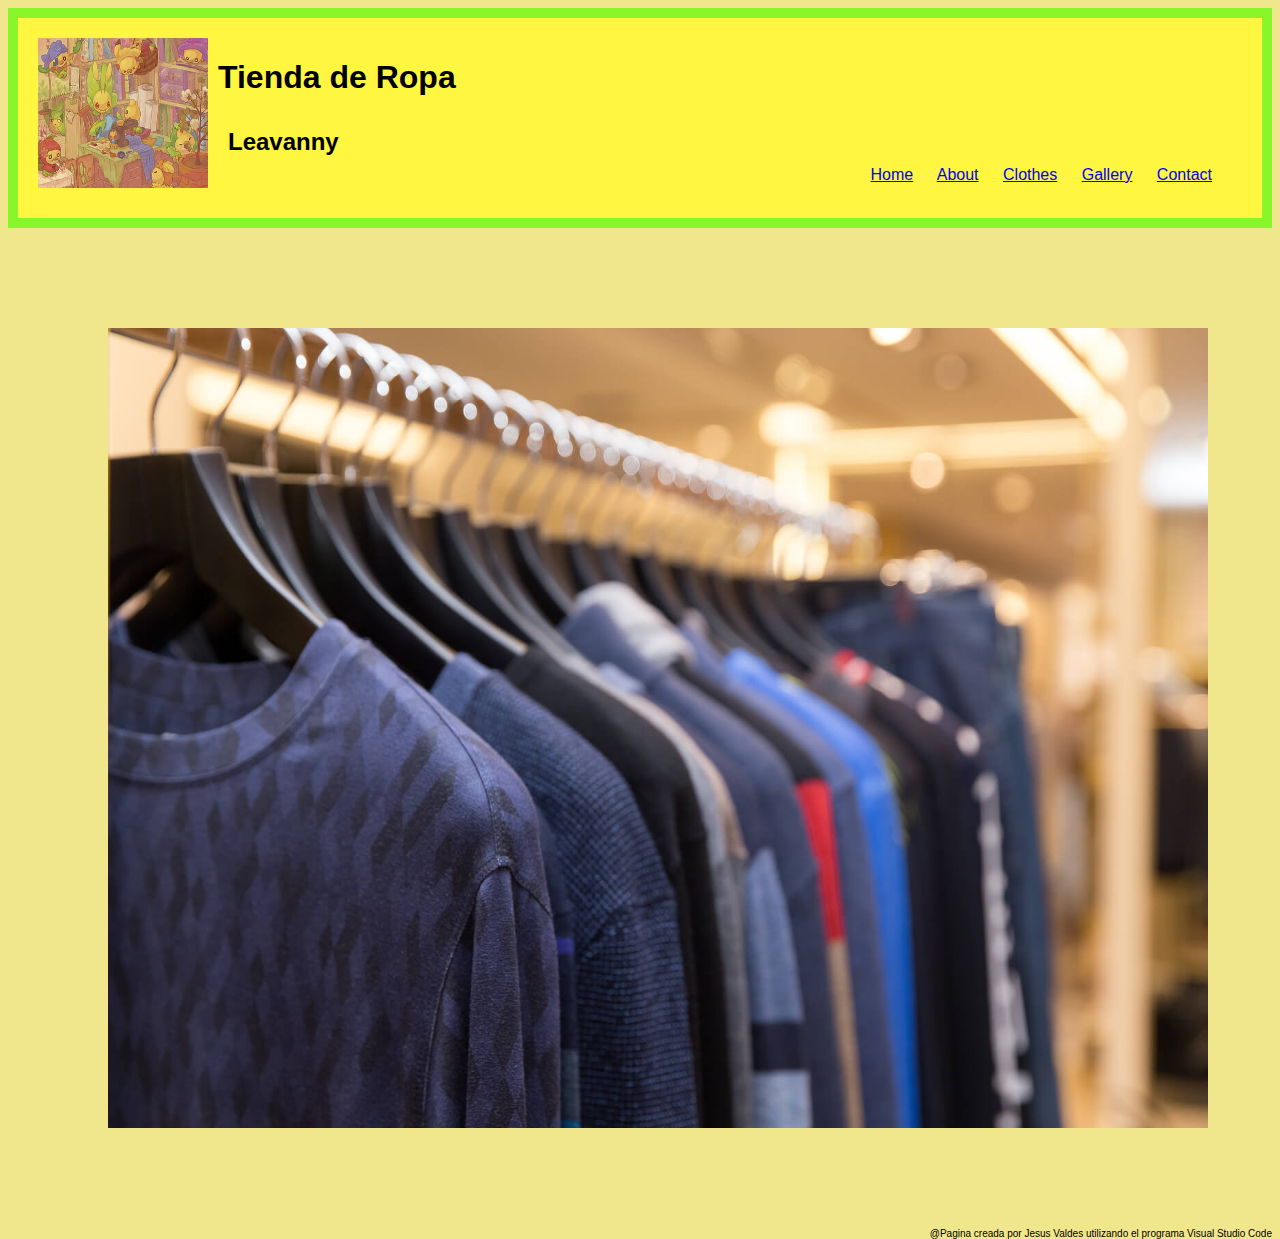
<file: index.html>
<html>
    <head>
        <link rel="stylesheet" href="style.css">
        <link rel="stylesheet" href="https://cdnjs.cloudflare.com/ajax/libs/font-awesome/4.7.0/css/font-awesome.min.css">
    <title>ClothesStores</title>
    </head>
    <body>
        
        <div class="DivArriba">
            <img class="Leavanny" src="leavanny2.jpg" height="150px" width="170px" alt="">
            <div class="Tienda"><h1>Tienda de Ropa</h1></div>
            <h2 class="NomTienda">Leavanny</h2>

        
        <ul class="ListaArriba">
            <a href="index.html">Home</a> 
            <a href="about.html">About</a>
            <a href="clothes.html">Clothes</a> 
            <a href="gallery.html">Gallery</a>
            <a href="contact.html">Contact</a>
        </ul>
        </div>

        <div class="Imagen">
            <img src="ropa.jpg" height="800px" width="1100px" alt="" >
        </div>

        <footer class="Pie">@Pagina creada por Jesus Valdes utilizando el programa Visual Studio Code</footer>
    </body>

</html>
</file>
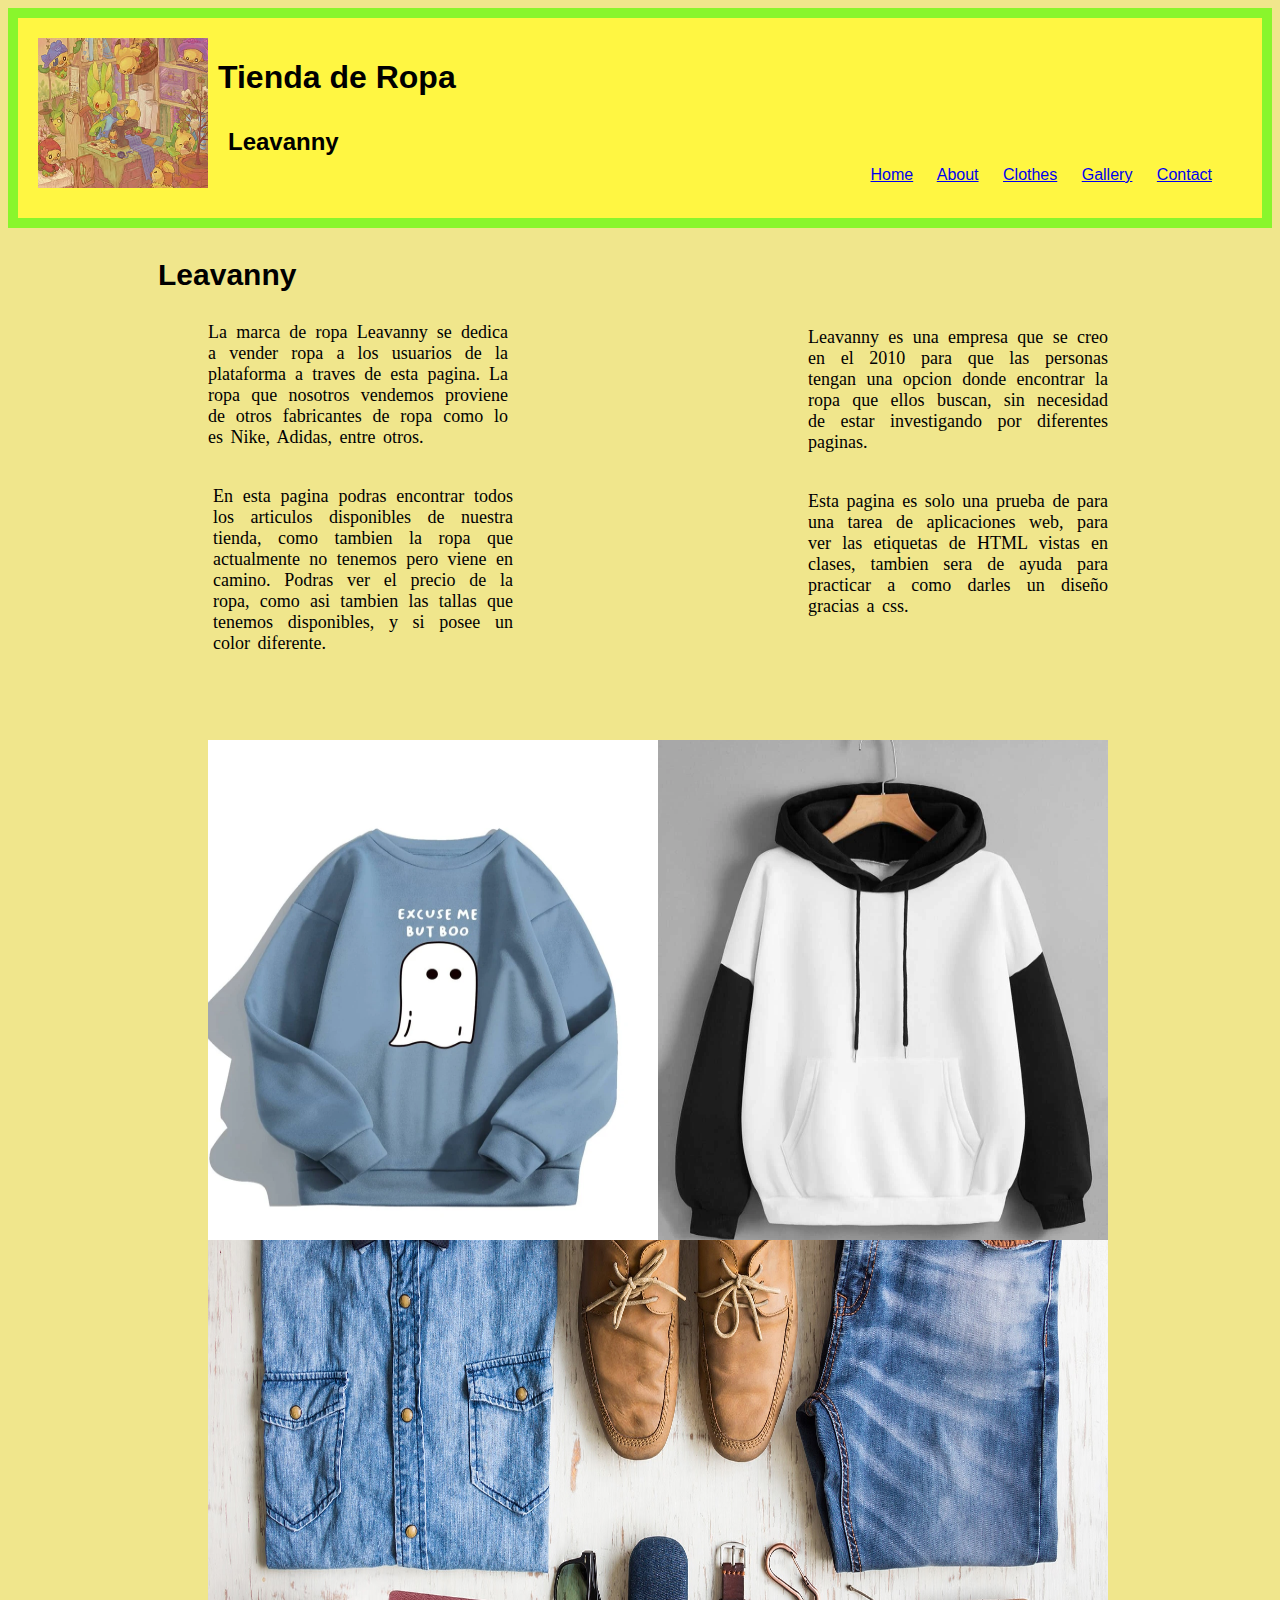
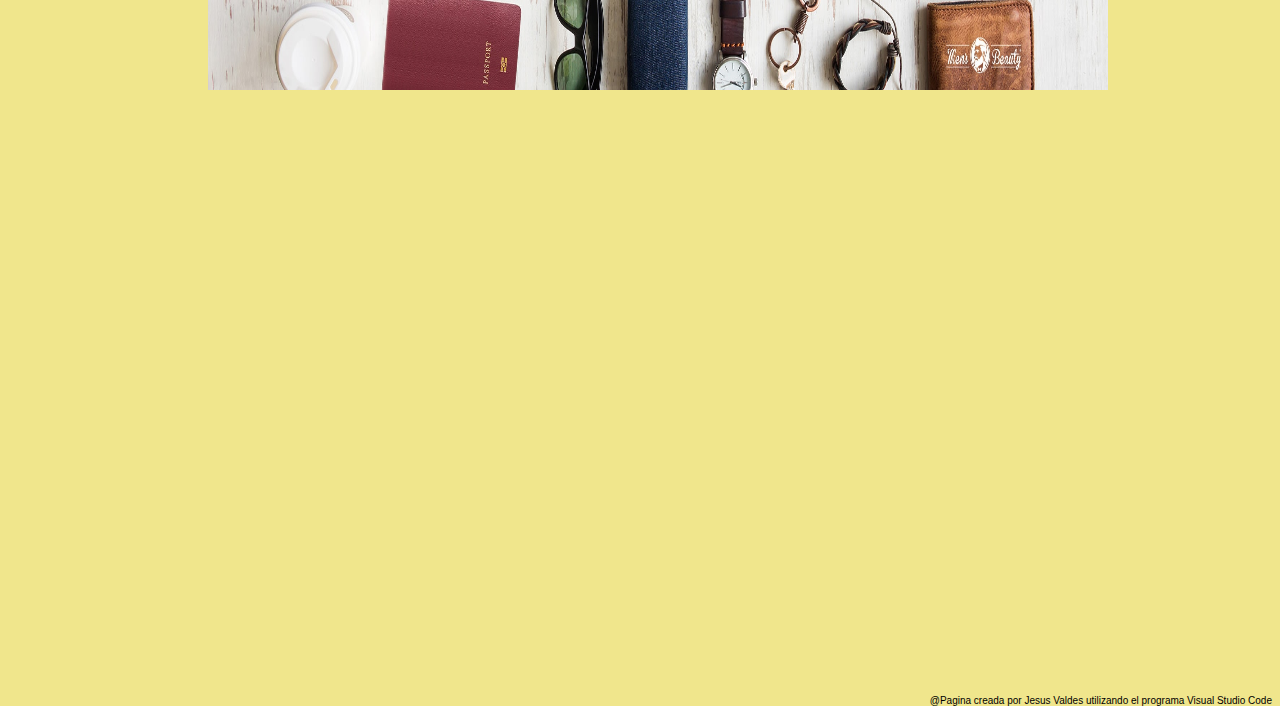
<file: about.html>
<html>
    <head>
        <link rel="stylesheet" href="style.css">
    <title>ClothesStores</title>
    </head>
    <body>
            <!-- Parte del codigo donde se define la parte de arriba -->
            <div class="DivArriba">
            <img class="Leavanny" src="leavanny2.jpg" height="150px" width="170px" alt="">
            <h1 class="Tienda">Tienda de Ropa</h1>
            <h2 class="NomTienda">Leavanny</h2>
            <ul class="ListaArriba">
                <a href="index.html">Home</a> 
                <a href="about.html">About</a>
                <a href="clothes.html">Clothes</a>
                <a href="gallery.html">Gallery</a>
                <a href="contact.html">Contact</a>
            </ul>
            </div>

                <!-- Codigo referente a la parte del texto de la pestaña About-->
                <div>
                    <h3 class="NomTiendaAbout">Leavanny</h3>
                    <p class="P1About">
                        La marca de ropa Leavanny se dedica a vender ropa
                        a los usuarios de la plataforma a traves de esta pagina.
                        La  ropa que nosotros vendemos proviene de otros 
                        fabricantes de ropa como lo es Nike, Adidas, entre otros.
                    </p>

                    <p class="P2About">
                        En esta pagina podras encontrar todos los articulos 
                        disponibles de nuestra tienda, como tambien la ropa que 
                        actualmente no tenemos pero viene en camino. Podras ver 
                        el precio de la ropa, como asi tambien las tallas que tenemos 
                        disponibles, y si posee un color diferente.
                    </p>

                    <p class="P3About">
                        Leavanny es una empresa que se creo en el 2010 
                        para que las personas tengan una opcion donde encontrar la ropa
                        que ellos buscan, sin necesidad de estar investigando por 
                        diferentes paginas. 
                    </p>

                    <p class="P4About">
                        Esta pagina es solo una prueba de para una tarea 
                        de aplicaciones web, para ver las etiquetas de HTML
                        vistas en clases, tambien sera de ayuda para practicar
                        a como darles un diseño gracias a css.
                    </p>
                </div>

                    <!-- Parte del codigo referente a la parte de la imagenes de la pestaña About-->
                    <div class="Gallery">
                        <img src="sudadera.webp" height="550" width="450" alt="">
                        <img class="IMG1About" src="chamarra.webp" height="550" width="450" alt="">
                        <img class="IMG2About" src="conjunto.jpg" height="450" width="900" alt="">
                    </div>

                <footer class="Pie">@Pagina creada por Jesus Valdes utilizando el programa Visual Studio Code</footer>
    </body>

</html>
</file>
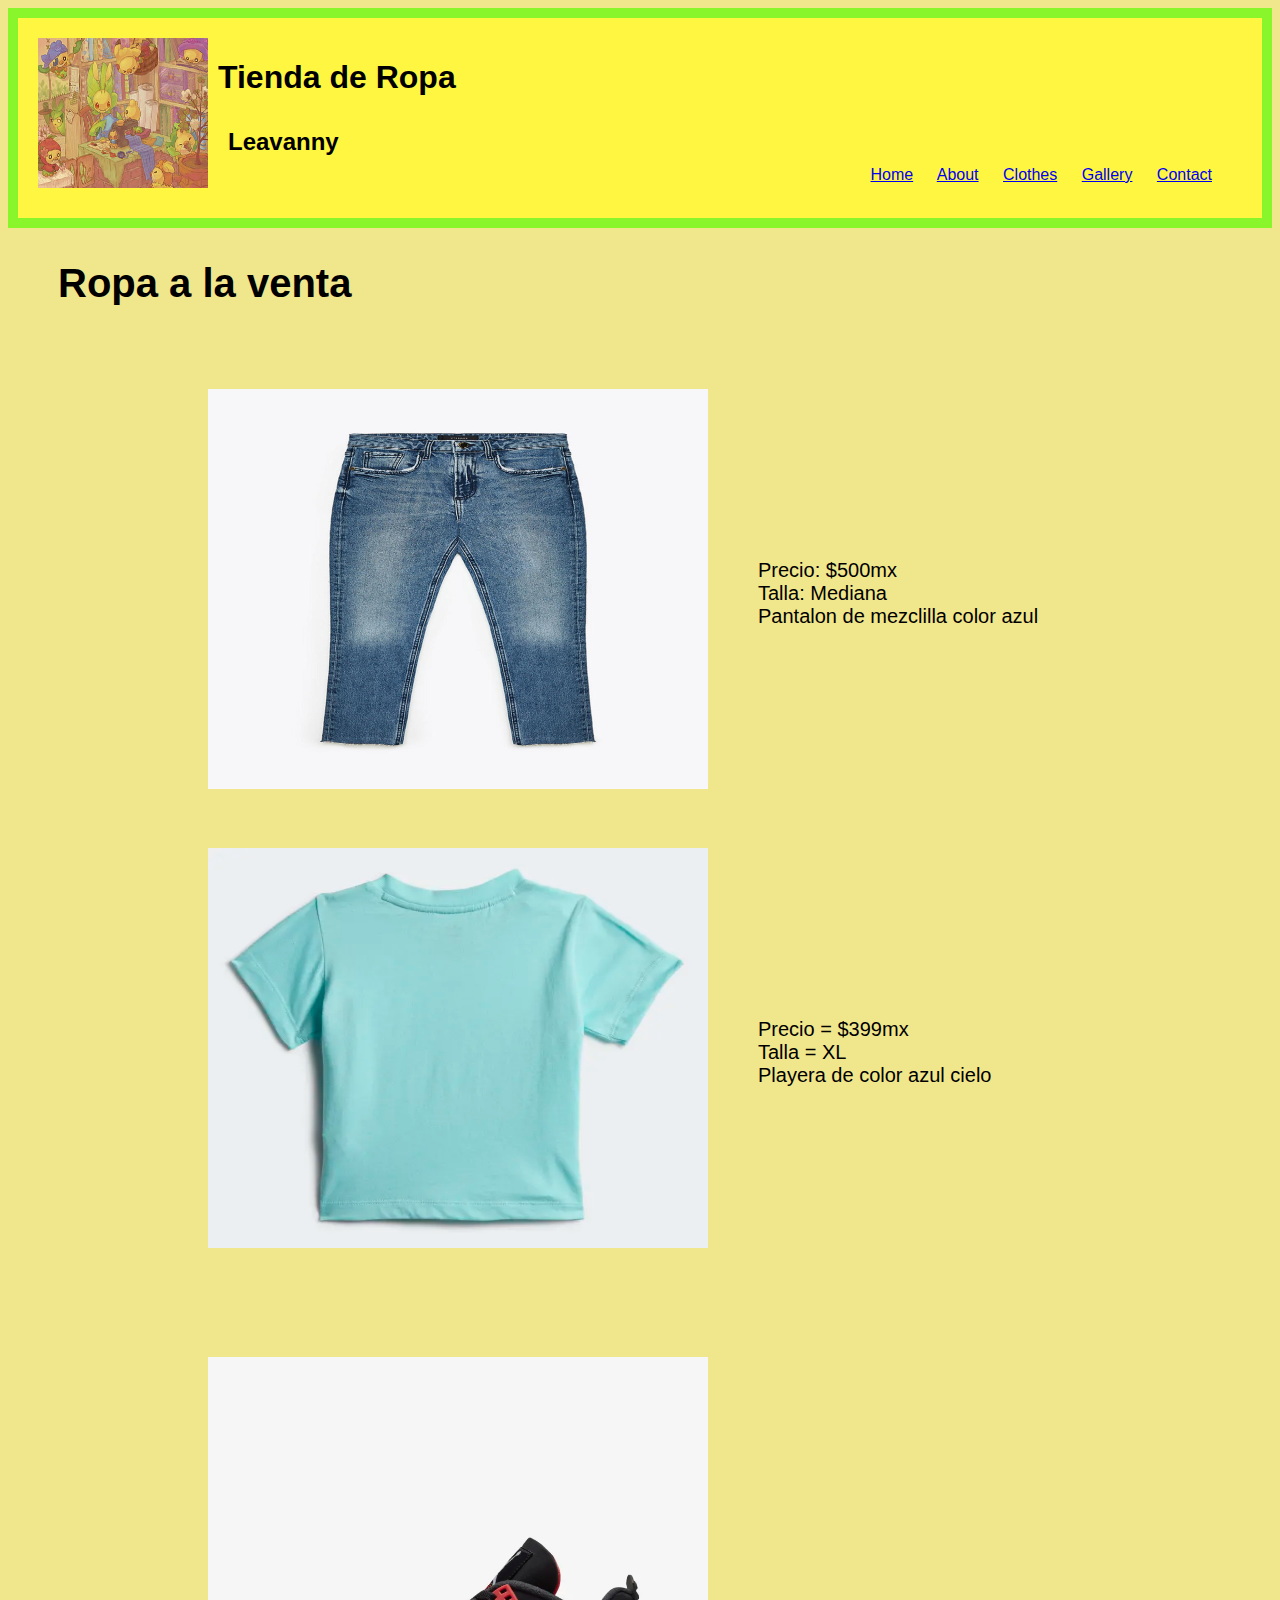
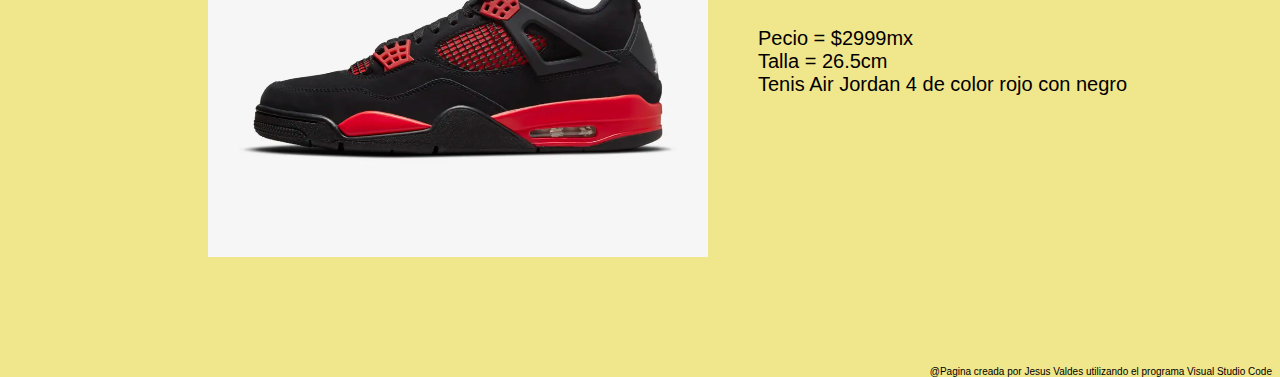
<file: clothes.html>
<html>
    <head>
        <link rel="stylesheet" href="style.css">
    <title>ClothesStores</title>
    </head>
    <body>
            <!-- Parte del codigo donde se define la parte de arriba -->
            <div class="DivArriba">
            <img class="Leavanny" src="leavanny2.jpg" height="150px" width="170px" alt="">
            <h1 class="Tienda">Tienda de Ropa</h1>
            <h2 class="NomTienda">Leavanny</h2>
            <ul class="ListaArriba">
                <a href="index.html">Home</a> 
                <a href="about.html">About</a>
                <a href="clothes.html">Clothes</a> 
                <a href="gallery.html">Gallery</a>
                <a href="contact.html">Contact</a>
            </ul>
            </div>
                    <!-- Parte del codigo donde se define la ropa a vender-->
                    <h2 class="Ropa">Ropa a la venta</h2>
                    <div class="Pantalon"> <!-- Codigo referente a pantalon de mezclilla-->
                        <img src="pantalon.jpg" height="400px" width="500px" alt="" >
                        <p class="PantalonT">
                            
                            Precio: $500mx <br>
                            Talla: Mediana <br>
                            Pantalon de mezclilla color azul <br>
                        </p>
                    </div>

                    <div class="Playera"><!-- Codigo referente a playera -->
                        <img src="plaayera.webp" height="400px" width="500px" alt="">
                        <p class="PlayeraT">
                            
                            Precio = $399mx <br>
                            Talla = XL <br>
                            Playera de color azul cielo <br>
                        </p>
                    </div>

                    <div class="Tenis"> <!-- Codigo referente a tenis -->
                        <img src="tenis.webp" height="500px" width="500px" alt="">
                        <p class="TenisT">
                            
                            Pecio = $2999mx <br>
                            Talla = 26.5cm <br>
                            Tenis Air Jordan 4 de color rojo con negro <br>
                        </p>
                    </div>
        <footer class="Pie">@Pagina creada por Jesus Valdes utilizando el programa Visual Studio Code</footer>
    </body>

</html>
</file>
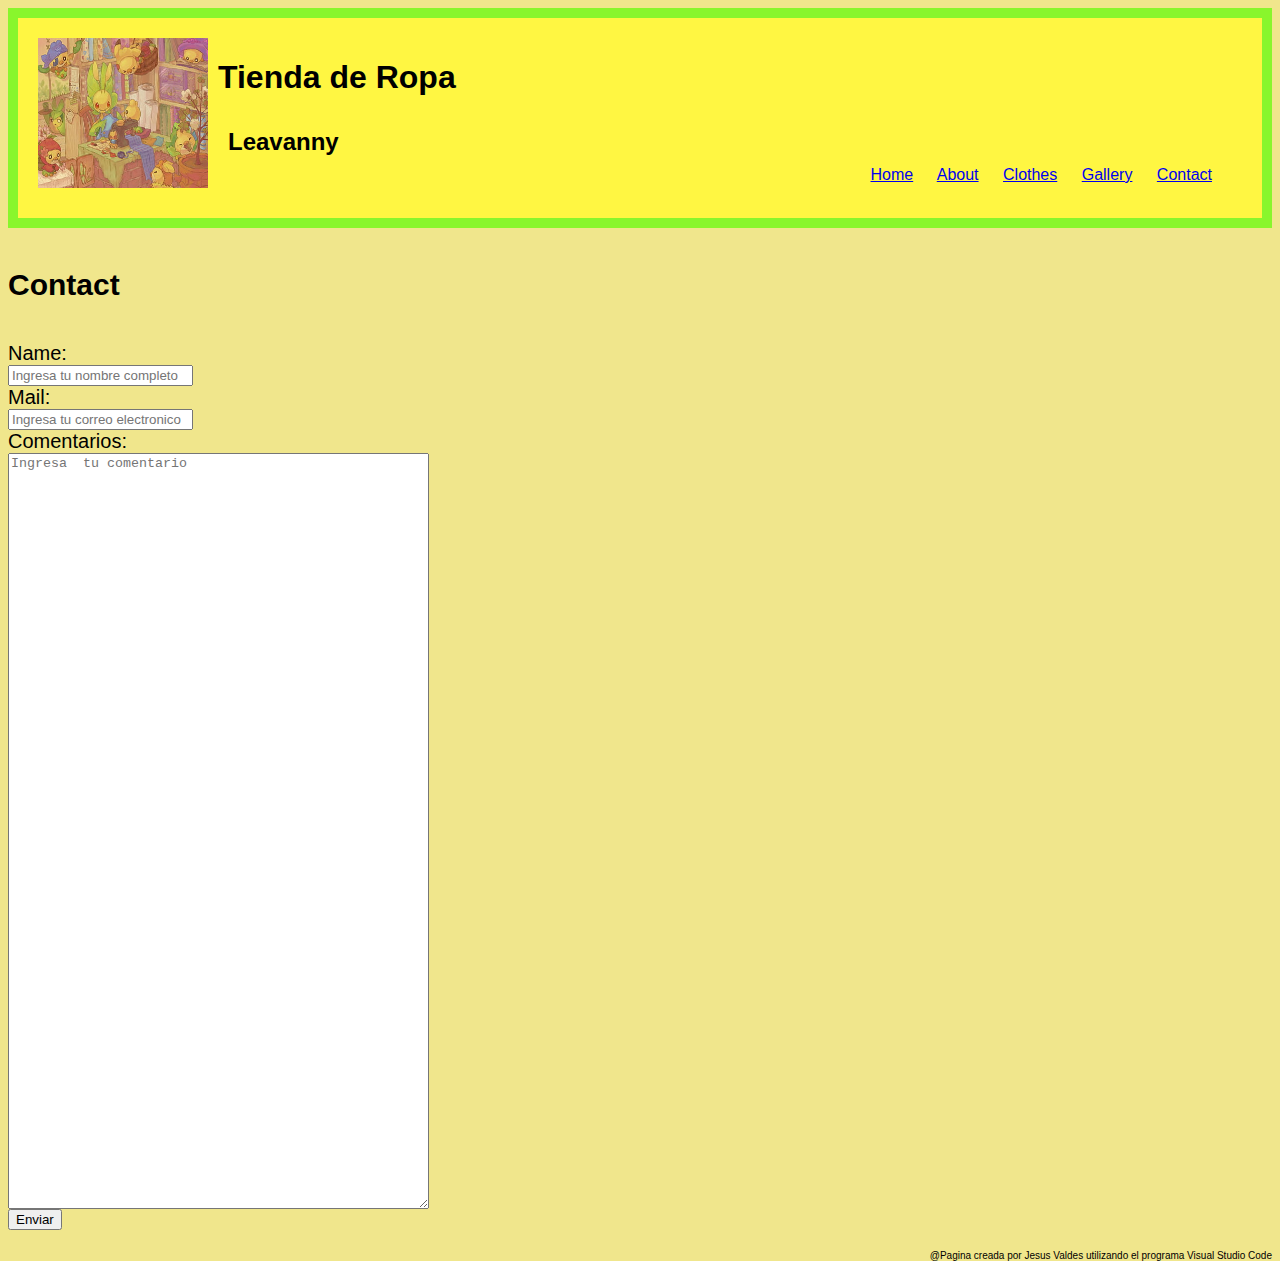
<file: contact.html>
<html>
    <head>
        <link rel="stylesheet" href="style.css">
    <title>ClothesStores</title>
    </head>
    <body>
        
        <div class="DivArriba">
            <img class="Leavanny" src="leavanny2.jpg" height="150px" width="170px" alt="">
            <div class="Tienda"><h1>Tienda de Ropa</h1></div>
            <h2 class="NomTienda">Leavanny</h2>

        
        <ul class="ListaArriba">
            <a href="index.html">Home</a> 
            <a href="about.html">About</a>
            <a href="clothes.html">Clothes</a> 
            <a href="gallery.html">Gallery</a>
            <a href="contact.html">Contact</a>
        </ul>
        </div>

        <h4 class="Cont">Contact</h4>


                        <!-- Placeholder sirve para que ponga texto dentro del recuadro e indicar lo que se debe de hacer 
                            dentro del recuadro de texto, el texto solo esta de referencia una vez que escriba se borrara.-->
                        <form class="Formulario">
                            <label for="Name">Name:</label><br>
                            <input type="text" id="Name" name="Name" placeholder="Ingresa tu nombre completo"><br>
                            <label for="Correo">Mail:</label><br>
                            <input type="text" id="Correo" name="Correo" placeholder="Ingresa tu correo electronico"><br>
                            <label for="Com">Comentarios:</label><br>
                            <textarea  cols="50" rows="50" placeholder="Ingresa  tu comentario"></textarea><br>
                            <input type= "submit" value="Enviar">

                        </form>
        

        <footer class="Pie">@Pagina creada por Jesus Valdes utilizando el programa Visual Studio Code</footer>
    </body>

</html>
</file>
<file: style.css>
/* Parte del codigo que cambia el fondo de la pagina.
   Se utiliza el comando background-color: COLOR;*/
html{
    background-color: khaki;
}

/* Parte del codigo que da diseño a la parte de arriba de la pagina
   donde se la imagen de la pagina, el nombre y la lista*/

/* Parte del codigo que da diseño a la division de la parte de arriba
   aqui se da color a la division y tambien el espacio que ocupa*/ 

   .DivArriba {
    width: auto;
    height: 200px;
    background-color: rgb(255, 246, 66);
    border: 10px solid rgb(137, 246, 44);

}

/* Parte del codigo que da diseño a la imagen de la parte de arriba */ 
    .Leavanny{
        position: relative; /* Relative: Valor predeterminado, los elementos se renderizan en orden*/
        left: 20px;
        top:20px;
    }

/* Parte del codigo que da diseño a la palabra Tienda de Ropa*/
    .Tienda {
        position: relative; /* Relative: Valor predeterminado, los elementos se renderizan en orden*/
        text-align: left;
        font-family: Arial, Helvetica, sans-serif;
        top: -130px;
        left: 200px;
    }

/* Parte del codigo que da diseño a la palabra Leavanny*/
    .NomTienda{
        position: relative; /* Relative: Valor predeterminado, los elementos se renderizan en orden*/
        left: 210px;
        top: -120px;
        font-family: Arial, Helvetica, sans-serif;
    }

/* Parte del codigo que da diseño a la lista*/
    .ListaArriba{
        position: relative; /* Relative: Valor predeterminado, los elementos se renderizan en orden*/
        /* Mas sobre los valores de position: https://www.w3schools.com/cssref/pr_class_position.asp*/
        text-align: right;
        top: -130px;
        word-spacing: 20px; /* Comando que determina el espacio que va a haber entre palabras */
        font-family: Arial, Helvetica, sans-serif;
        right: 50px;
    }

/* Parte del codigo que da diseño a la parte de arriba de la pagina
   donde se la imagen de la pagina, el nombre y la lista*/

        /* Parte del codigo que da diseño a la imagen de la pagina index*/
        .Imagen{
            text-align: center;
            padding: 100px;
        }
        /* Parte del codigo que da diseño a la imagen de la pagina index*/

            /* Parte que modifica la palabra Leavanny nombre de la tienda en la pagina de about*/
            .NomTiendaAbout{
                position: relative; /* Relative: Valor predeterminado, los elementos se renderizan en orden*/
                left: 150px;
                font-family: Arial, Helvetica, sans-serif;
                font-size: 30px;
            }
            /* Parte que modifica la palabra Leavanny nombre de la tienda en la pagina de about */

            /* Parte que modifica el primer parrafo de la pagina about */
            .P1About{
                position: relative; /* Relative: Valor predeterminado, los elementos se renderizan en orden*/
                left: 200px;
                width: 300px;
                text-align: justify;
                font-size: 18px;
                word-spacing: 3px;
            }
            /* Parte que modifica el primer parrafo de la pagina about */

            /* Parte que modifica el segundo parrafo de la pagina about */
            .P2About{
                position: relative; /* Relative: Valor predeterminado, los elementos se renderizan en orden*/
                top: 20px;
                left: 205px;
                width: 300px;   
                text-align: justify;
                font-size: 18px;
                word-spacing: 3px;
            }
            /* Parte que modifica el segundo parrafo de la pagina about */

            /* Parte que modifica el tercer parrafo de la pagina about */
            .P3About{
                position: relative; /* Relative: Valor predeterminado, los elementos se renderizan en orden*/
                top: -325px;
                left: 800px;
                width: 300px;
                text-align: justify;
                font-size: 18px;
                word-spacing: 3px;
            }
            /* Parte que modifica el tercer parrafo de la pagina about */

            /* Parte que modifica el cuarto parrafo de la pagina about */
            .P4About{
                position: relative; /* Relative: Valor predeterminado, los elementos se renderizan en orden*/
                top: -305px;
                left: 800px;
                width: 300px;   
                text-align: justify;
                font-size: 18px;
                word-spacing: 3px;
            }
            /* Parte que modifica el cuarto parrafo de la pagina about */

            /* Parte que modifica las imagenes de la pagina about */
            div.gallery {
                margin: 5px;
                margin-left: 200px;
                margin-top: -200px;;
                width: 180px;
            }
            /* Parte que modifica las imagenes de la pagina about */
            
            /* Parte que modifica la primer imagen de la pagina about */
            .IMG1About{
                position: relative;
                top: -550px;
                left: 450px;
            }
            /* Parte que modifica la primer imagen de la pagina about */

            /* Parte que modifica la segunda imagen de la pagina about */
            .IMG2About{
                position: relative;
                top: -600px;
            }
            /* Parte que modifica la segunda imagen de la pagina about */


                .Ropa{
                    position: relative;
                    font-family: Arial, Helvetica, sans-serif;
                    font-size: 40px;
                    left: 50px;
                }
                .Pantalon{
                    position: relative;
                    left: 200px;
                    top: 50px;
                }

                .PantalonT{
                    position: relative;
                    left: 550px;
                    top: -250px;
                    font-family: Arial, Helvetica, sans-serif;
                    font-size: 20px;
                }

                .Playera{
                    position: relative;
                    left: 200px;
                }

                .PlayeraT{
                    position: relative;
                    left: 550px;
                    top: -250px;
                    font-family: Arial, Helvetica, sans-serif;
                    font-size: 20px;
                }

                .Tenis{
                    position: relative;
                    left: 200px;
                }

                .TenisT{
                    position: relative;
                    left: 550px;
                    top: -250px;
                    font-family: Arial, Helvetica, sans-serif;
                    font-size: 20px;
                }


                        .Cont{
                            font-family: Arial, Helvetica, sans-serif;
                            font-size: 30px;
                        }

                        .Formulario{
                            font-family: Arial, Helvetica, sans-serif;
                            font-size: 20px;
                        }

.Pie{
    font-family: Arial, Helvetica, sans-serif;
    font-size: 10px;
    text-align: end;
    float:right;
}
</file>
